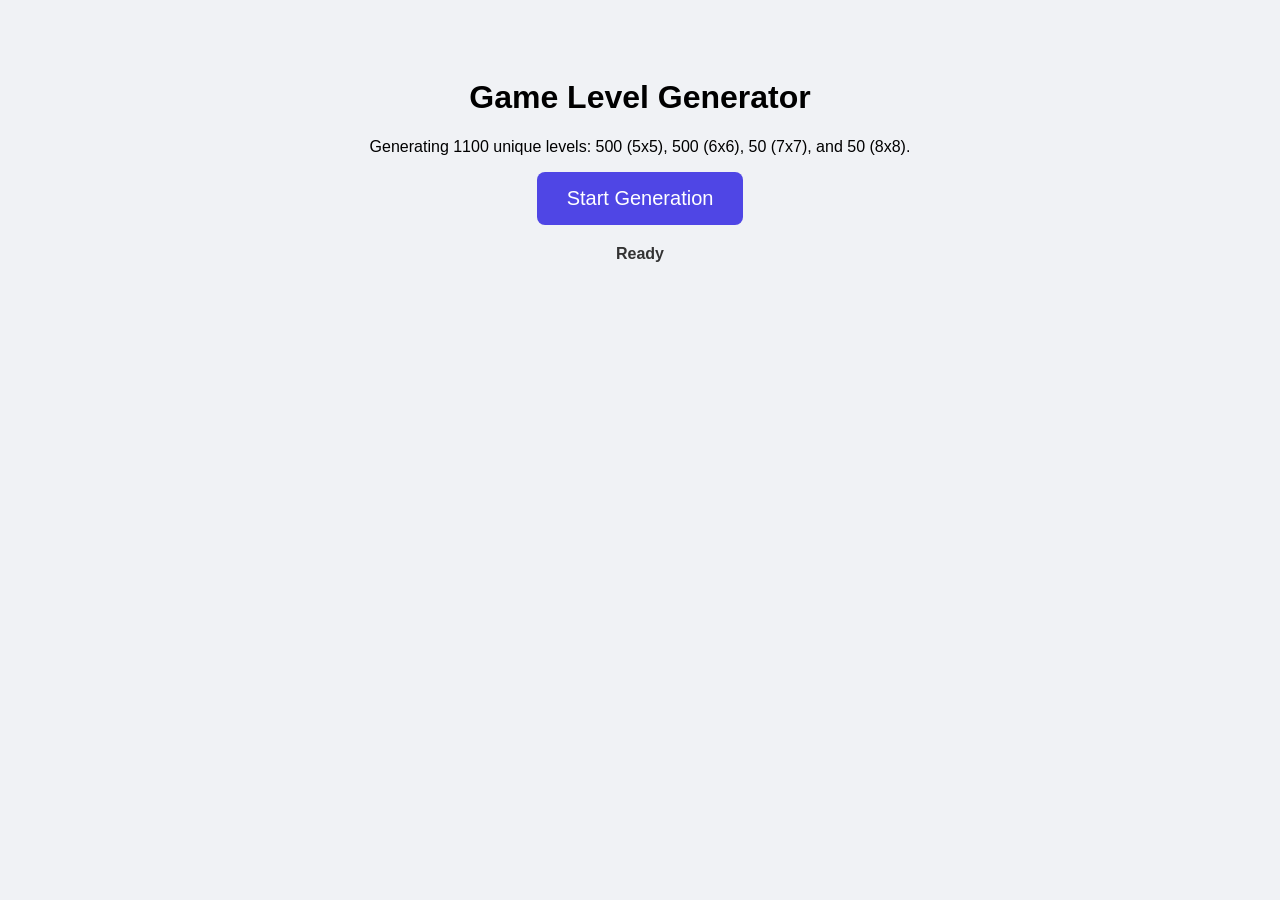
<file: generator.html>
<!DOCTYPE html>
<html lang="en">
<head>
    <meta charset="UTF-8">
    <title>Level Generator</title>
    <style>
        body { font-family: sans-serif; padding: 50px; text-align: center; background: #f0f2f5; }
        button { padding: 15px 30px; font-size: 20px; cursor: pointer; background: #4f46e5; color: white; border: none; border-radius: 8px; }
        button:disabled { background: #ccc; cursor: not-allowed; }
        #status { margin-top: 20px; font-weight: bold; color: #333; }
        progress { width: 100%; max-width: 500px; height: 30px; margin-top: 20px; display: none; }
    </style>
</head>
<body>
    <h1>Game Level Generator</h1>
    <p>Generating 1100 unique levels: 500 (5x5), 500 (6x6), 50 (7x7), and 50 (8x8).</p>
    <button id="genBtn" onclick="startGeneration()">Start Generation</button>
    <br>
    <progress id="progressBar" value="0" max="1100"></progress>
    <div id="status">Ready</div>

<script>
    // Configuration updated to match new requirements
    const CONFIG = [
        { size: 5, count: 500 },
        { size: 6, count: 500 },
        { size: 7, count: 50 },
        { size: 8, count: 50 }
    ];

    const uniquePaths = new Set();
    let levels = [];

    async function startGeneration() {
        const btn = document.getElementById('genBtn');
        const status = document.getElementById('status');
        const bar = document.getElementById('progressBar');
        
        btn.disabled = true;
        bar.style.display = 'inline-block';
        bar.max = CONFIG.reduce((a, b) => a + b.count, 0);
        
        let totalGenerated = 0;

        // Use setTimeout to allow UI updates so browser doesn't freeze
        for (let cfg of CONFIG) {
            status.innerText = `Generating ${cfg.size}x${cfg.size} levels...`;
            
            for (let i = 0; i < cfg.count; i++) {
                // Yield to main thread every few levels to keep UI responsive
                if(i % 5 === 0) await new Promise(r => setTimeout(r, 0));
                
                let levelData = generateUniqueLevel(cfg.size);
                levels.push(levelData);
                
                totalGenerated++;
                bar.value = totalGenerated;
            }
        }

        status.innerText = "Shuffling levels...";
        await new Promise(r => setTimeout(r, 100)); // UI Breath
        
        // Fisher-Yates Shuffle
        for (let i = levels.length - 1; i > 0; i--) {
            const j = Math.floor(Math.random() * (i + 1));
            [levels[i], levels[j]] = [levels[j], levels[i]];
        }

        // Add IDs after shuffling so Level 1 is always index 0
        levels = levels.map((lvl, index) => ({
            id: index + 1,
            ...lvl
        }));

        downloadJSON(levels);
        status.innerText = "Done! levels.json downloaded.";
        btn.disabled = false;
    }

    function generateUniqueLevel(size) {
        let path, pathString;
        let attempts = 0;
        
        // Loop until we find a path we haven't seen before
        do {
            path = generateHamiltonianPath(size);
            pathString = JSON.stringify(path);
            attempts++;
            // Failsafe for infinite loops
            if(attempts > 2000) break; 
        } while(uniquePaths.has(pathString));

        uniquePaths.add(pathString);

        // Generate Clues (The fixed numbers)
        const clues = generateCluesFromPath(path, size);

        return {
            size: size,
            clues: clues,
            solution: path // We store solution for hints
        };
    }

    function generateHamiltonianPath(N) {
        const path = [];
        const visited = new Set();
        let iterations = 0;
        // Safety limit: if it takes too many moves, restart to avoid freezing on 8x8 grids
        const maxIterations = 50000; 
        
        const solve = (r, c) => {
            iterations++;
            if (iterations > maxIterations) return false;

            path.push({r, c});
            visited.add(`${r},${c}`);

            if (path.length === N * N) return true;

            // Get random neighbors
            const dirs = [[0,1], [1,0], [0,-1], [-1,0]]
                .sort(() => Math.random() - 0.5);

            for (let [dr, dc] of dirs) {
                const nr = r + dr, nc = c + dc;
                if (nr >= 0 && nr < N && nc >= 0 && nc < N && !visited.has(`${nr},${nc}`)) {
                    if (solve(nr, nc)) return true;
                }
            }

            // Backtrack
            visited.delete(`${r},${c}`);
            path.pop();
            return false;
        };

        // Retry wrapper: If DFS gets stuck in a dead end, we just restart entirely.
        while(true) {
            iterations = 0;
            path.length = 0;
            visited.clear();
            const startR = Math.floor(Math.random() * N);
            const startC = Math.floor(Math.random() * N);
            if(solve(startR, startC)) return path;
        }
    }

    function generateCluesFromPath(path, size) {
        const clues = [];
        let pathIndex = 0;
        let counter = 1;

        // Always place 1 at the start
        clues.push({ r: path[0].r, c: path[0].c, val: 1 });

        while (pathIndex < path.length - 1) {
            // Determine distance to next number (segment length)
            // 3 to 6 steps usually creates a good flow without being too obvious
            let distance = Math.floor(Math.random() * 4) + 3; 

            let nextIndex = pathIndex + distance;

            // Cap at the end
            if (nextIndex >= path.length - 1) {
                nextIndex = path.length - 1;
            }

            // Move to next anchor
            pathIndex = nextIndex;
            counter++;

            const p = path[pathIndex];
            clues.push({ r: p.r, c: p.c, val: counter });
            
            // If we reached the end of the path, stop
            if (pathIndex === path.length - 1) break;
        }

        return clues;
    }

    function downloadJSON(data) {
        const dataStr = "data:text/json;charset=utf-8," + encodeURIComponent(JSON.stringify(data));
        const downloadAnchorNode = document.createElement('a');
        downloadAnchorNode.setAttribute("href", dataStr);
        downloadAnchorNode.setAttribute("download", "levels.json");
        document.body.appendChild(downloadAnchorNode);
        downloadAnchorNode.click();
        downloadAnchorNode.remove();
    }
</script>
</body>
</html>
</file>
